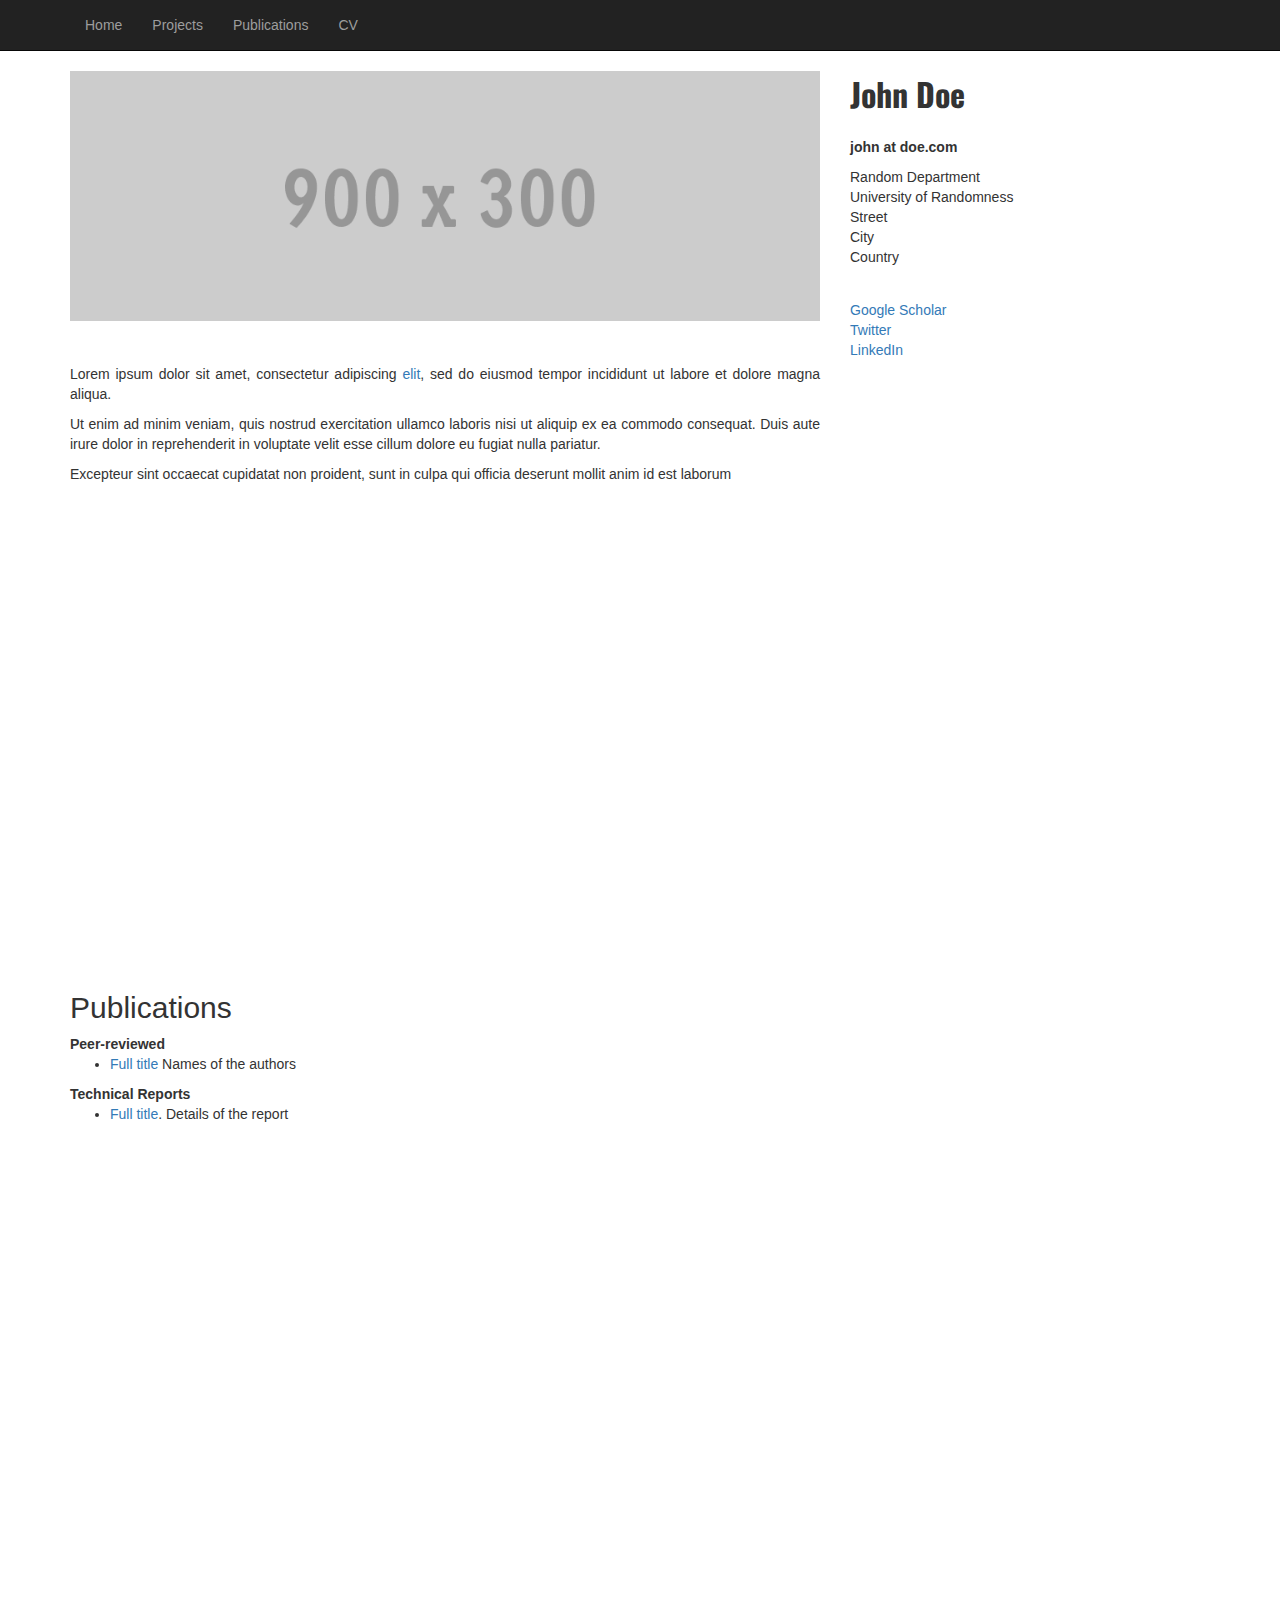
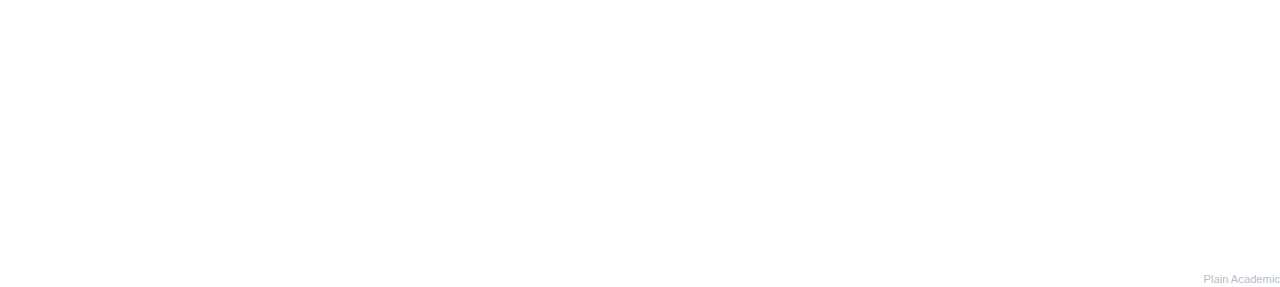
<file: index.html>
<!DOCTYPE html>
<!--
    Plain-Academic by Vasilios Mavroudis
    Released under the Simplified BSD License/FreeBSD (2-clause) License.
    https://github.com/mavroudisv/plain-academic
-->

<html lang="en">
<head>
  <title>John Doe</title>
  <meta charset="utf-8">
  <meta name="viewport" content="width=device-width, initial-scale=1">
  <link rel="stylesheet" href="https://maxcdn.bootstrapcdn.com/bootstrap/3.3.6/css/bootstrap.min.css">
  <script src="https://ajax.googleapis.com/ajax/libs/jquery/1.12.0/jquery.min.js"></script>
  <script src="https://maxcdn.bootstrapcdn.com/bootstrap/3.3.6/js/bootstrap.min.js"></script>
  <link href='https://fonts.googleapis.com/css?family=Oswald:700' rel='stylesheet' type='text/css'>
</head>
<body>


<!-- Navigation -->
	<nav class="navbar navbar-inverse navbar-static-top" role="navigation">
	  <div class="container">
		<div class="navbar-header">
		  <button type="button" class="navbar-toggle collapsed" data-toggle="collapse" data-target="#bs-example-navbar-collapse-1">
						<span class="sr-only">Toggle navigation</span>
						<span class="icon-bar"></span>
						<span class="icon-bar"></span>
						<span class="icon-bar"></span>
					</button>
		</div>

		<!-- Collect the nav links, forms, and other content for toggling -->
		<div class="collapse navbar-collapse" id="bs-example-navbar-collapse-1">
		  <ul class="nav navbar-nav">
				  <li><a href="index.html">Home</a></li>
				  <li><a href="#">Projects</a></li>
				  <li><a href="#publications">Publications</a></li> 
				  <li><a href="#">CV</a></li> 
		  </ul>
		</div>
	  </div>
	</nav>
  
  <!-- Page Content -->
    <div class="container">

        <div class="row">

            <!-- Entries Column -->
            <div class="col-md-8" style="height: 100vh;">
                
                <!-- Main Image -->
                <img class="img-responsive" src="photo.gif" alt=""><br>
                
                <div style="margin-top:3%; text-align:justify;">                
					<p>Lorem ipsum dolor sit amet, consectetur adipiscing <a href="#">elit</a>, sed do eiusmod tempor incididunt ut labore et dolore magna aliqua.</p>
					
					<p>Ut enim ad minim veniam, quis nostrud exercitation ullamco laboris nisi ut aliquip ex ea commodo consequat. Duis aute irure dolor in reprehenderit in voluptate velit esse cillum dolore eu fugiat nulla pariatur.</p>
					
					<p>Excepteur sint occaecat cupidatat non proident, sunt in culpa qui officia deserunt mollit anim id est laborum</p>
                </div>
            </div> 

            <!-- Contact Info on the Sidebar -->
            <div class="col-md-4">
                <div style="font-family: 'Oswald', sans-serif; font-size: 32px;"><b>John Doe</b></div><br>
                <p><b>john at doe.com</b><br>
                <p>Random Department<br>
                University of Randomness<br>
                Street<br>
                City <br>
                Country<br>
                </p>
            </div>
            
            
            <!-- Links on the Sidebar -->
            <div class="col-md-4" style="margin-top:2%">
              <dd><a href="#">Google Scholar</a></dd> 
              <dd><a href="#">Twitter</a></dd>
              <dd><a href="#">LinkedIn</a></dd>
            </div>
            
            
            <!-- Publications -->
            <div class="col-md-8" style="height: 100vh;">    
                <h2 id="publications">Publications</h2>
                
                <strong>Peer-reviewed</strong><br/>
                <ul>
                <li class="paper" words="add, your, keywords, here"><a href="#">Full title</a> Names of the authors</li>
                </ul>
            
                <strong>Technical Reports</strong><br/>
                <ul>
                <li class="paper" words="add, your, keywords, here"><a href="#">Full title</a>. Details of the report</li>
                </ul>
            </div>

            
        </div>


    </div>
    <!-- /.container -->
    
    <!-- Other people may like it too! -->
    <a style="color:#b5bec9;font-size:0.8em; float:right;" href="https://github.com/mavroudisv/plain-academic">Plain Academic</a> 
    
</body>

</html>
</file>
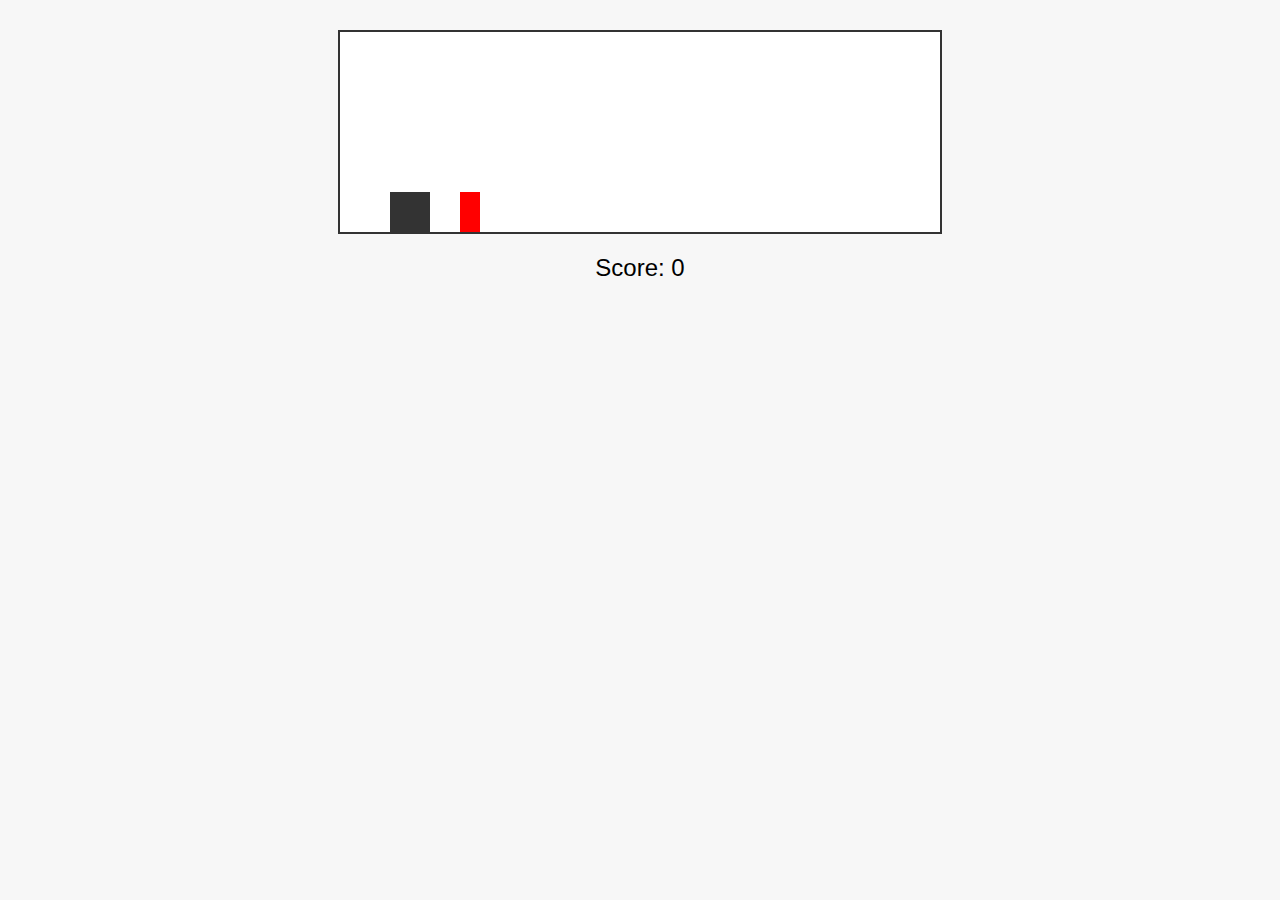
<file: games/dino/index.html>
<!DOCTYPE html>
<html lang="en">
<head>
<meta charset="UTF-8">
<meta name="viewport" content="width=600, initial-scale=1.0">
<title>Dino Game</title>
<link rel="stylesheet" href="style.css">
</head>
<body>
<div id="game">
    <div id="dino"></div>
    <div id="obstacle"></div>
</div>
<div id="score">Score: 0</div>
<script src="script.js"></script>
</body>
</html>
</file>
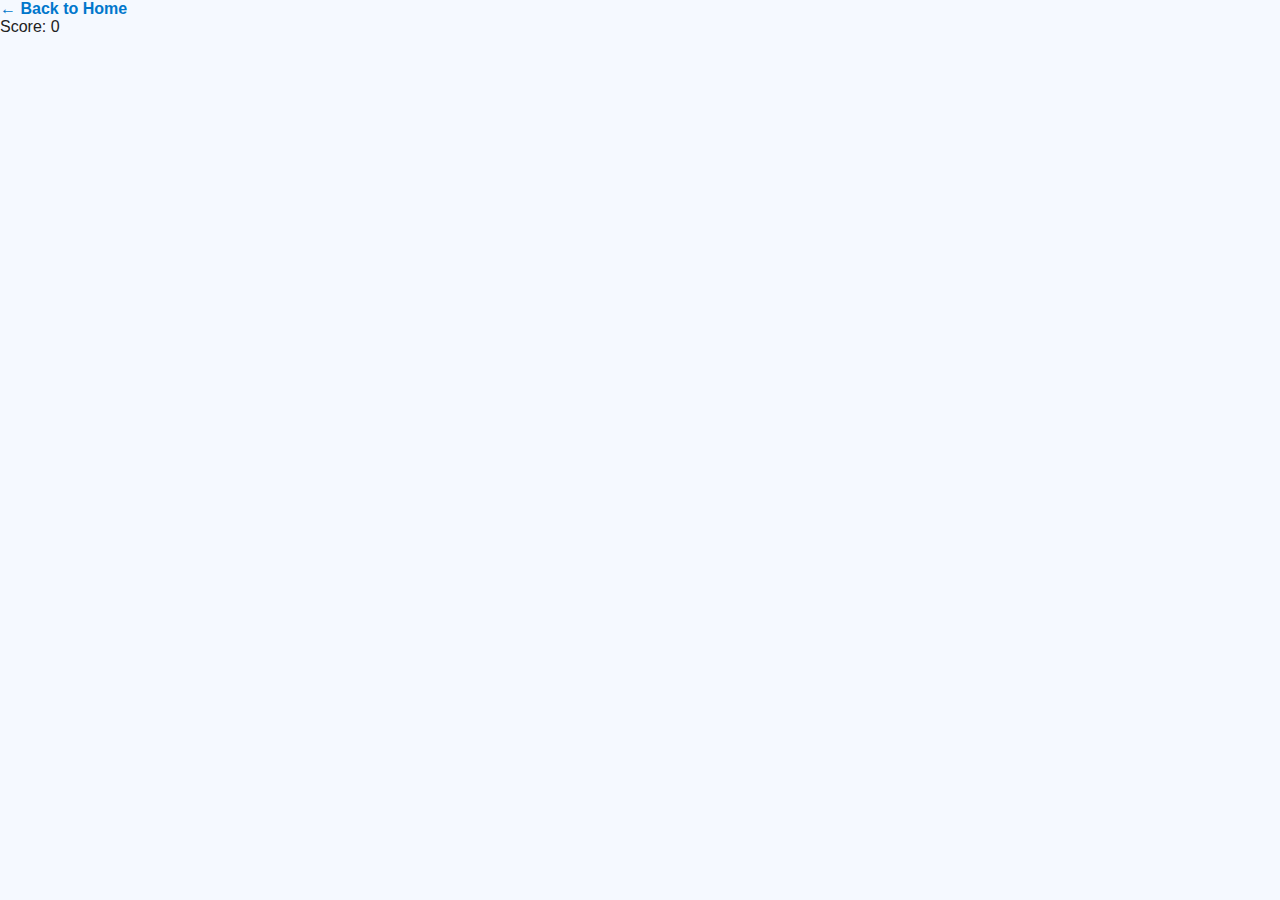
<file: dino.html>
<!DOCTYPE html>
<html lang="en">
<head>
<meta charset="UTF-8">
<meta name="viewport" content="width=device-width, initial-scale=1.0">
<title>Dino Game</title>
<link rel="stylesheet" href="style.css">
</head>
<body>
<a href="index.html">← Back to Home</a>
<div id="game">
    <div id="dino"></div>
    <div id="obstacle"></div>
</div>
<div id="score">Score: 0</div>
<script src="script.js"></script>
</body>
</html>
</file>
<file: games/dino/style.css>
body {
    display: flex;
    flex-direction: column;
    align-items: center;
    font-family: sans-serif;
    margin: 0;
    padding: 0;
    background-color: #f7f7f7;
}

#game {
    position: relative;
    width: 600px;
    height: 200px;
    border: 2px solid #333;
    overflow: hidden;
    background-color: #fff;
    margin-top: 30px;
}

#dino {
    position: absolute;
    bottom: 0;
    left: 50px;
    width: 40px;
    height: 40px;
    background-color: #333;
}

#obstacle {
    position: absolute;
    bottom: 0;
    right: 0;
    width: 20px;
    height: 40px;
    background-color: red;
}

#score {
    margin-top: 20px;
    font-size: 24px;
}
</file>
<file: style.css>
/* General */
body {
  font-family: Arial, sans-serif;
  background: #f5f9ff;
  margin: 0;
  padding: 0;
  color: #222;
}

/* Navbar */
.navbar {
  background: #0a1a33; /* Navy blue */
  color: white;
  display: flex;
  justify-content: space-between;
  align-items: center;
  padding: 15px 20px;
}

.logo {
  font-size: 24px;
  font-weight: bold;
}

.search-box {
  display: flex;
  gap: 5px;
}

.search-box input {
  padding: 5px 10px;
  border: none;
  border-radius: 3px;
}

.search-box button {
  background: #0077cc;
  border: none;
  color: white;
  padding: 6px 12px;
  cursor: pointer;
  border-radius: 3px;
}

.search-box button:hover {
  background: #005599;
}

/* Main Content */
main {
  padding: 30px;
  text-align: center;
}

h2 {
  margin-bottom: 20px;
}

ul {
  list-style: none;
  padding: 0;
}

ul li {
  margin: 10px 0;
}

a {
  text-decoration: none;
  color: #0a1a33;
  font-weight: bold;
}

a:hover {
  color: #0077cc;
}

/* Footer */
footer {
  background: #0a1a33;
  color: white;
  text-align: center;
  padding: 15px 0;
  position: fixed;
  bottom: 0;
  width: 100%;
}

/* Floating Button Container */
.floating-buttons {
  position: fixed;
  bottom: 70px;
  right: 20px;
  display: flex;
  gap: 10px;
  z-index: 1000;
}

/* Buttons */
.floating-buttons a {
  background: white;
  border-radius: 50%;
  box-shadow: 0px 4px 6px rgba(0,0,0,0.2);
  padding: 10px;
  transition: transform 0.2s ease;
}

.floating-buttons img {
  width: 32px;
  height: 32px;
}

.floating-buttons a:hover {
  transform: scale(1.1);
}
</file>
